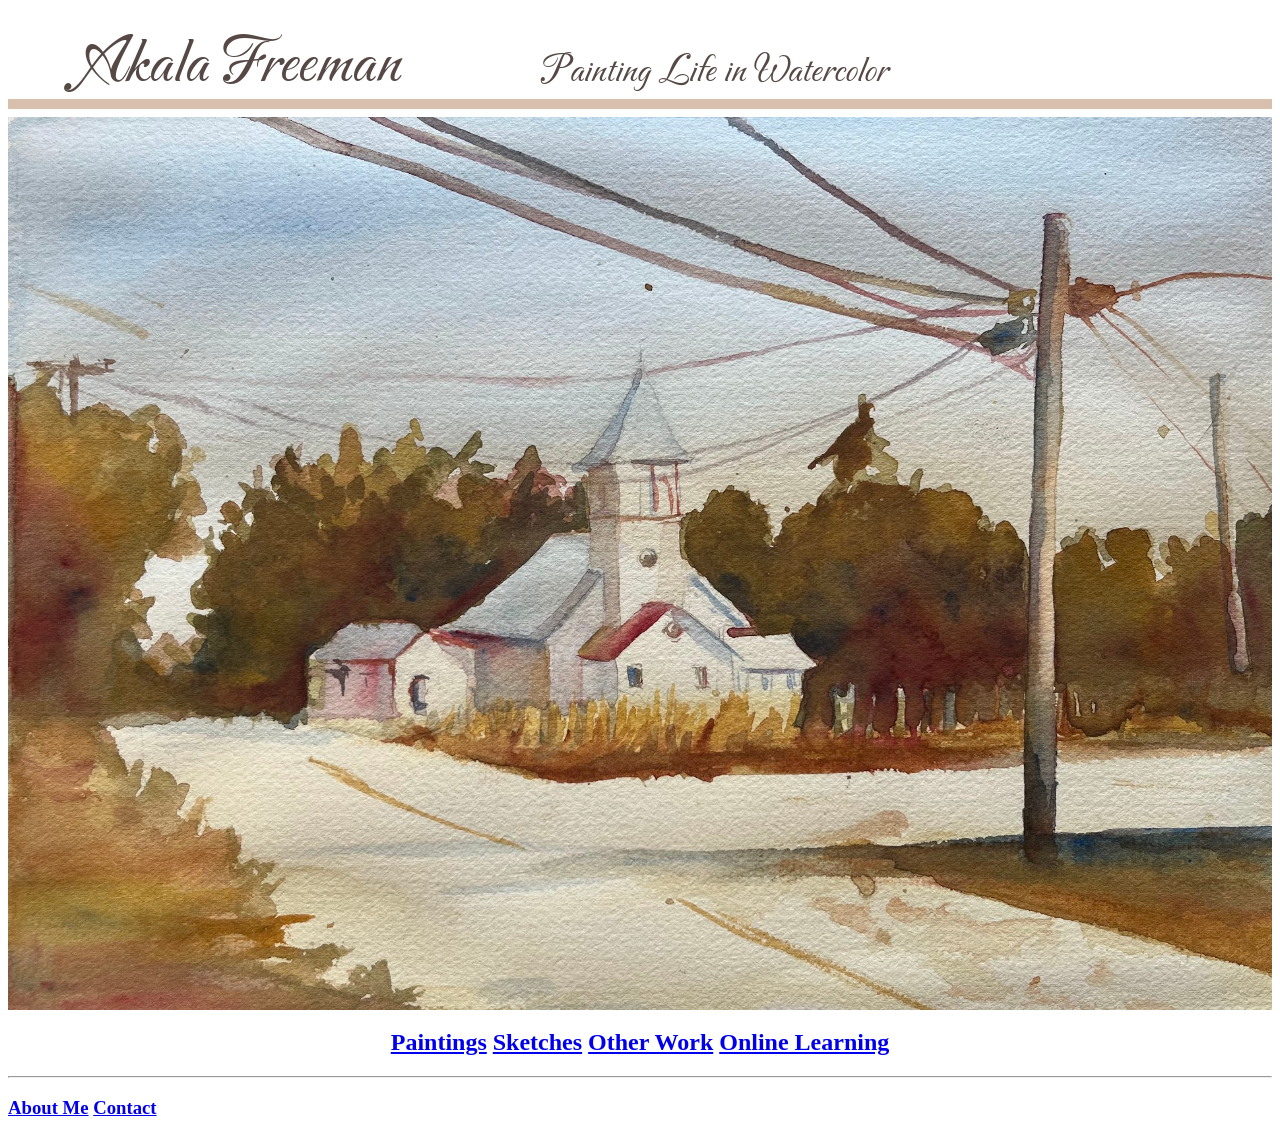
<file: index.html>
<!DOCTYPE html>
<html lang="en">
<head>
    <meta charset="UTF-8">
    <title>Painting Life in Watercolor | Akala Freeman</title>
    <link rel="preconnect" href="https://fonts.googleapis.com">
    <link rel="preconnect" href="https://fonts.gstatic.com" crossorigin>
    <link href="https://fonts.googleapis.com/css2?family=Carattere&family=Poiret+One&display=swap" rel="stylesheet">
    <link rel="stylesheet" href="./style.css"/>
</head>

<body>
    <h1>Akala Freeman</h1>
    <h2 id="Logo">Painting Life in Watercolor</h2>
    <hr class="Seperation"/>
   
    <img src="./Assets/Watercolor Paintings/IMG_0924.jpg"/>
    <h2 class="links">
        <a href="./Public/WaterColor Gallery.html">Paintings</a> 
        <a href="./Public/Sketch Gallery.html">Sketches</a>
        <a href="./Public/Other Artwork.html">Other Work</a>
        <a href="./Public/Online Learning.html">Online Learning</a>
    </h2>
    <hr/>
    <h3>
        <a href="./Public/About.html">About Me</a>
        <a href="./Public/Contact.html">Contact</a>
    </h3>
    
    
    
</body>
</html>
</file>
<file: style.css>
body{
    border-radius: 10px;
    padding-top: 20px;
}
h1{
    font-family: "Carattere", cursive;
    font-weight: 400;
    font-style: normal;
    font-size: 50pt;
    text-align: left;
    padding-left: 2cm;
    margin-bottom: 0px;
    display: inline;
    margin-right: 1cm;
    color: #564945;
    
  }
  

  #Logo{
    font-family: "Carattere", cursive;
    font-weight: 400;
    font-style: light;
    font-size: 30pt;
    display: inline;
    margin-left: 100px;
    color: #564945;

  }

  hr.Seperation{
    border: 5px solid #D7C0AE;
    margin-top: -5px;
  }

  .links{
    text-align: center;
  }

  img{
    display: block;
    margin-left: auto;
    margin-right: auto;
    width: 100%;

  }
</file>
